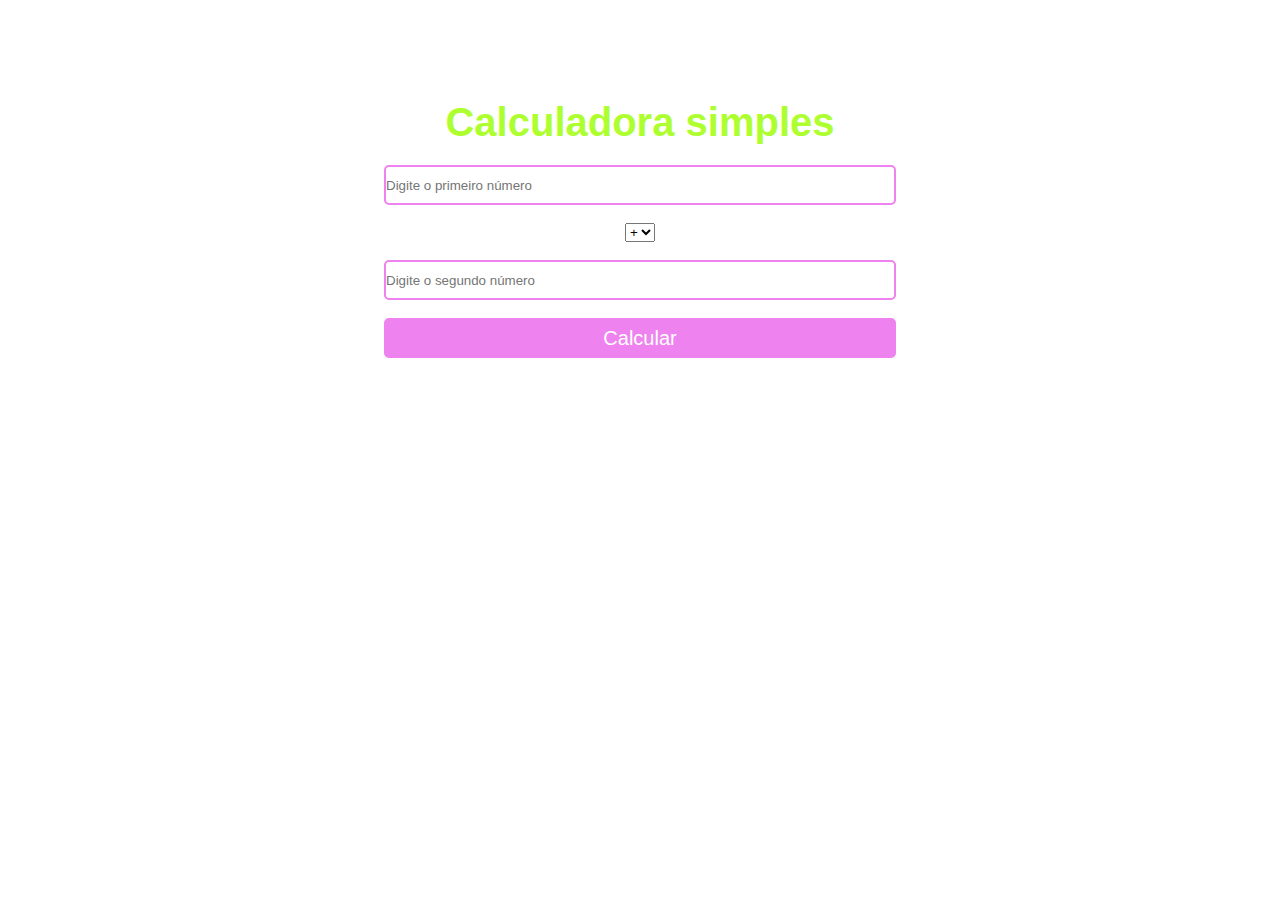
<file: calculadora/index.html>
<!DOCTYPE html>
<html lang="pt-br">
<head>
    <meta charset="UTF-8">
    <meta http-equiv="X-UA-Compatible" content="IE=edge">
    <meta name="viewport" content="width=device-width, initial-scale=1.0">
    <title>Calculadora</title>
    <link rel="stylesheet" href="styles/style.css">
</head>
<body>
    <header>
        <h1>Calculadora simples</h1>
    </header>
    <main>
         <div id="form">
            <input type="number" id="valor1" placeholder="Digite o primeiro número"><br><br>
            <select id="seletor">
                <option value="+">+</option>
                <option value="-">-</option>
                <option value="*">*</option>
                <option value="/">/</option>
            </select><br><br>
            <input type="number" id="valor2" placeholder="Digite o segundo número"><br><br>
            <button onclick="calcular()">Calcular</button>
        </div>
        <div>
            <h3 id="resultado"></h3>
        </div>
    </main>
    <script src="./scripts/script.js"></script>
</body>
</html>
</file>
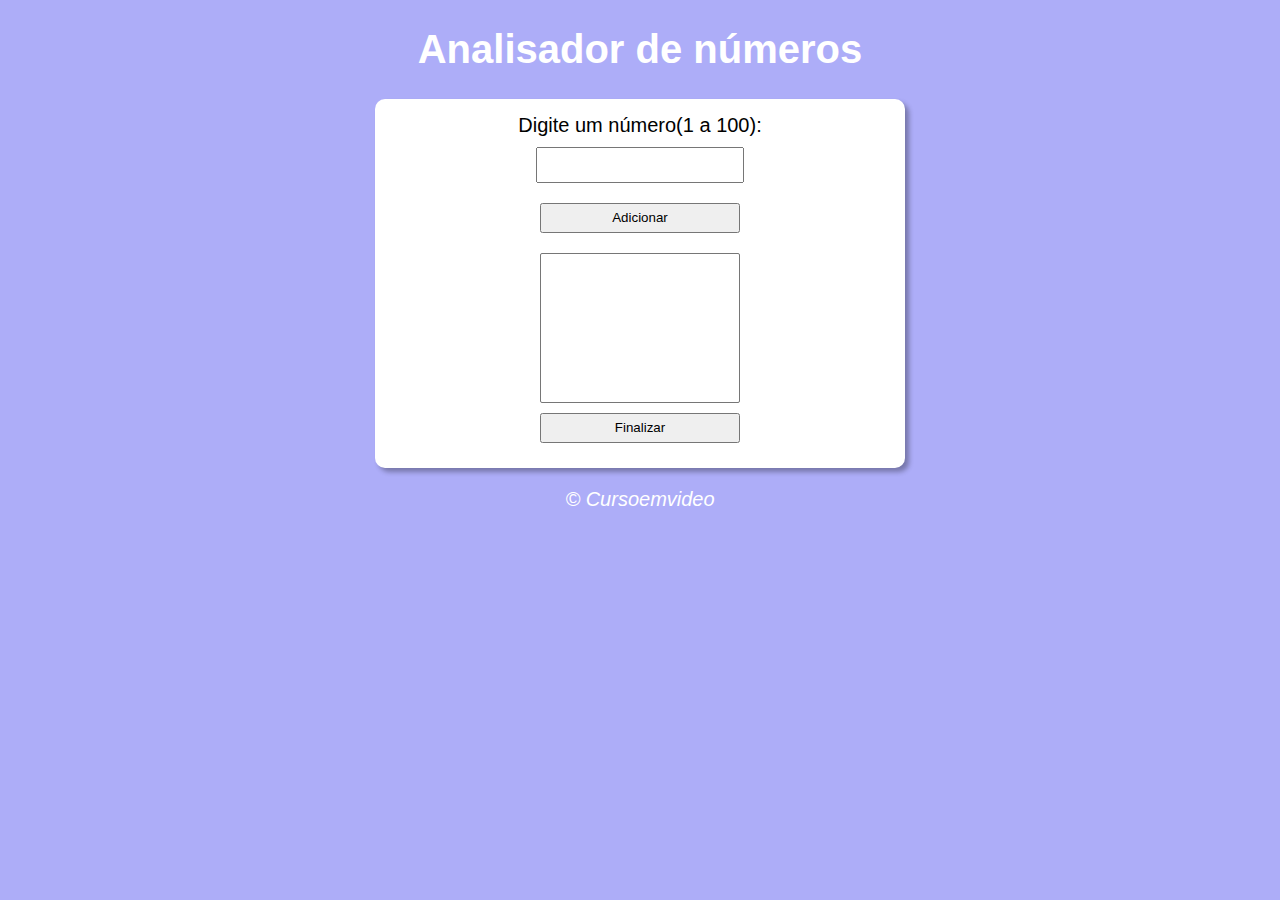
<file: Curso em video/exercicios/analisarNumeros/index.html>
<!DOCTYPE html>
<html lang="pt-br">
<head>
    <meta charset="UTF-8">
    <meta http-equiv="X-UA-Compatible" content="IE=edge">
    <meta name="viewport" content="width=device-width, initial-scale=1.0">
    <title>Analisador de números</title>
    <link rel="stylesheet" href="./estilos/style.css">
</head>
<body>
    <header>
        <h1>Analisador de números</h1>
    </header>
    <section>
        <div>
            <label for="numerotxt">Digite um número(1 a 100):</label>
            <input type="number" name="numero" id="numerotxt">
            <input type="button" value="Adicionar" onclick="adicionar()">
        </div>
        <div id="resultado">
            <select name="seletor" id="seletor" size="10">
            </select>
            <input type="button" value="Finalizar" onclick="finalizar()">
        </div>
    </section>
    <footer>
        <p>&copy; Cursoemvideo</p>
    </footer>
    <script src="./scripts/script.js"></script>
</body>
</html>
</file>
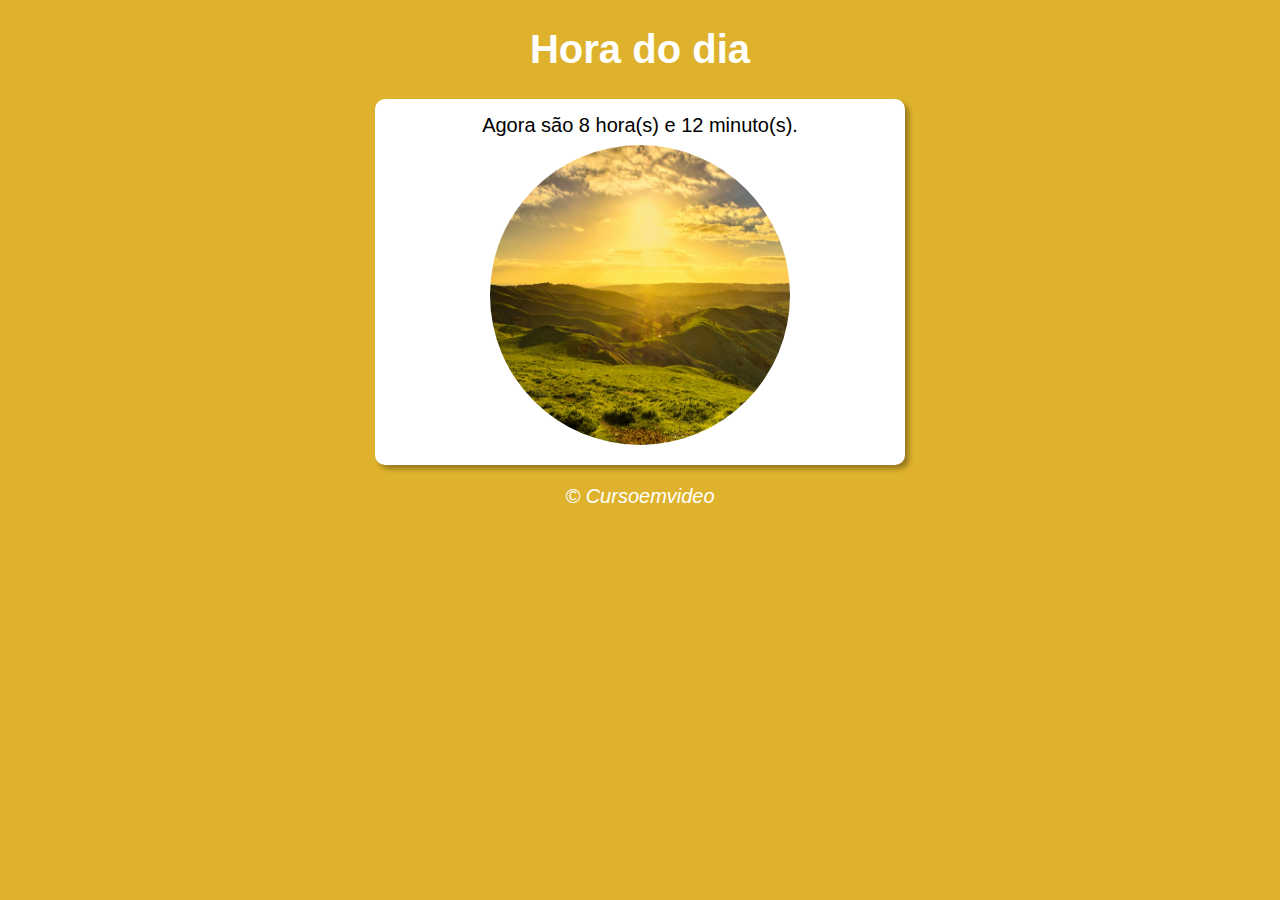
<file: Curso em video/exercicios/modelo/index.html>
<!DOCTYPE html>
<html lang="pt-br">
<head>
    <meta charset="UTF-8">
    <meta http-equiv="X-UA-Compatible" content="IE=edge">
    <meta name="viewport" content="width=device-width, initial-scale=1.0">
    <title>Modelo de exercício</title>
    <link rel="stylesheet" href="./estilos/style.css">
</head>
<body onload="carregar()">
    <header>
        <h1>Hora do dia</h1>
    </header>
    <section>
        <div id="mensagem">
            teste
        </div>
        <div id="foto">
            <img id="imagem" src="./imagens/manha.jpg" alt="imagem do amanhecer">
        </div>
    </section>
    <footer>
        <p>&copy; Cursoemvideo</p>
    </footer>
    <script src="./scripts/script.js"></script>
</body>
</html>
</file>
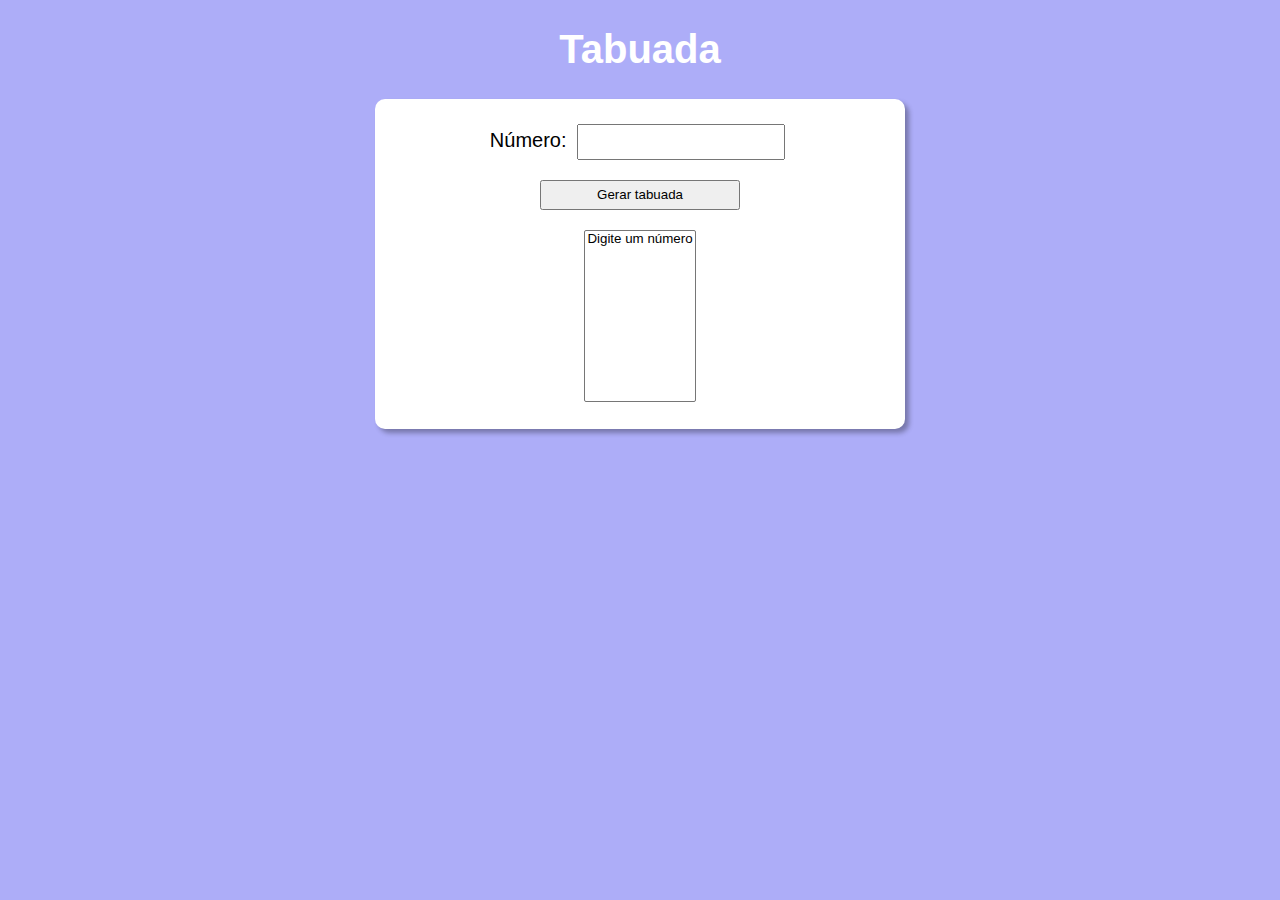
<file: Curso em video/exercicios/tabuada/index.html>
<!DOCTYPE html>
<html lang="pt-br">
<head>
    <meta charset="UTF-8">
    <meta http-equiv="X-UA-Compatible" content="IE=edge">
    <meta name="viewport" content="width=device-width, initial-scale=1.0">
    <title>Tabuada</title>
    <link rel="stylesheet" href="./estilos/style.css">
</head>
<body>
    <header>
        <h1>Tabuada</h1>
    </header>
    <main>
        <div>
            <label for="numerotxt">Número:</label>
            <input type="number" name="numberotxt" id="numerotxt">
            <input type="button" value="Gerar tabuada" onclick="gerar()">
        </div>
        <div id="resultado">
            <select name="tabuada" id="seltab" size="10">
                <option>Digite um número</option>
            </select>
        </div>
    </main>
    <footer>

    </footer>
    <script src="./scripts/script.js"></script>
</body>
</html>
</file>
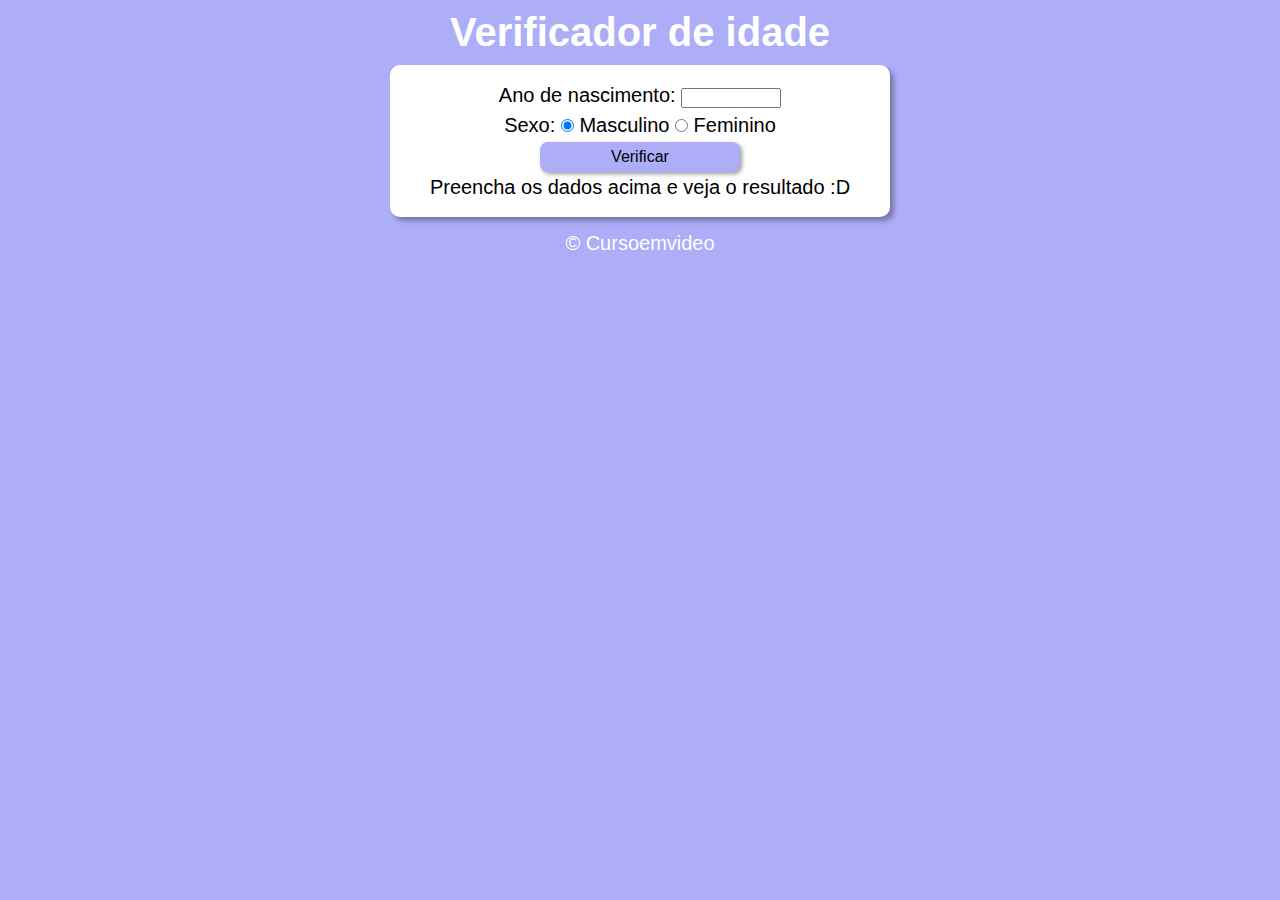
<file: Curso em video/exercicios/VerificadorIdade/index.html>
<!DOCTYPE html>
<html lang="pt-br">
<head>
    <meta charset="UTF-8">
    <meta http-equiv="X-UA-Compatible" content="IE=edge">
    <meta name="viewport" content="width=device-width, initial-scale=1.0">
    <title>Verificador de idade</title>
    <link rel="stylesheet" href="./estilos/style.css">
</head>
<body>
    <header>
        <h1>Verificador de idade</h1>
    </header>
    <section>
        <div>
            <label for="txtano">Ano de nascimento:</label>
            <input type="number" name="txtano" id="txtano" min="0"><br>
            <label>Sexo:</label>
            <input type="radio" name="radsex" id="mas" checked>
            <label for="mas">Masculino</label>
            <input type="radio" name="radsex" id="fem">
            <label for="fem">Feminino</label><br>
            <input type="button" value="Verificar" onclick="verificar()" id="botao">
        </div>
        <div id="resultado">
            Preencha os dados acima e veja o resultado :D
        </div>
    </section>
    <footer>
        <p>&copy; Cursoemvideo</p>
        <script src="./scripts/script.js"></script>
    </footer>
</body>
</html>
</file>
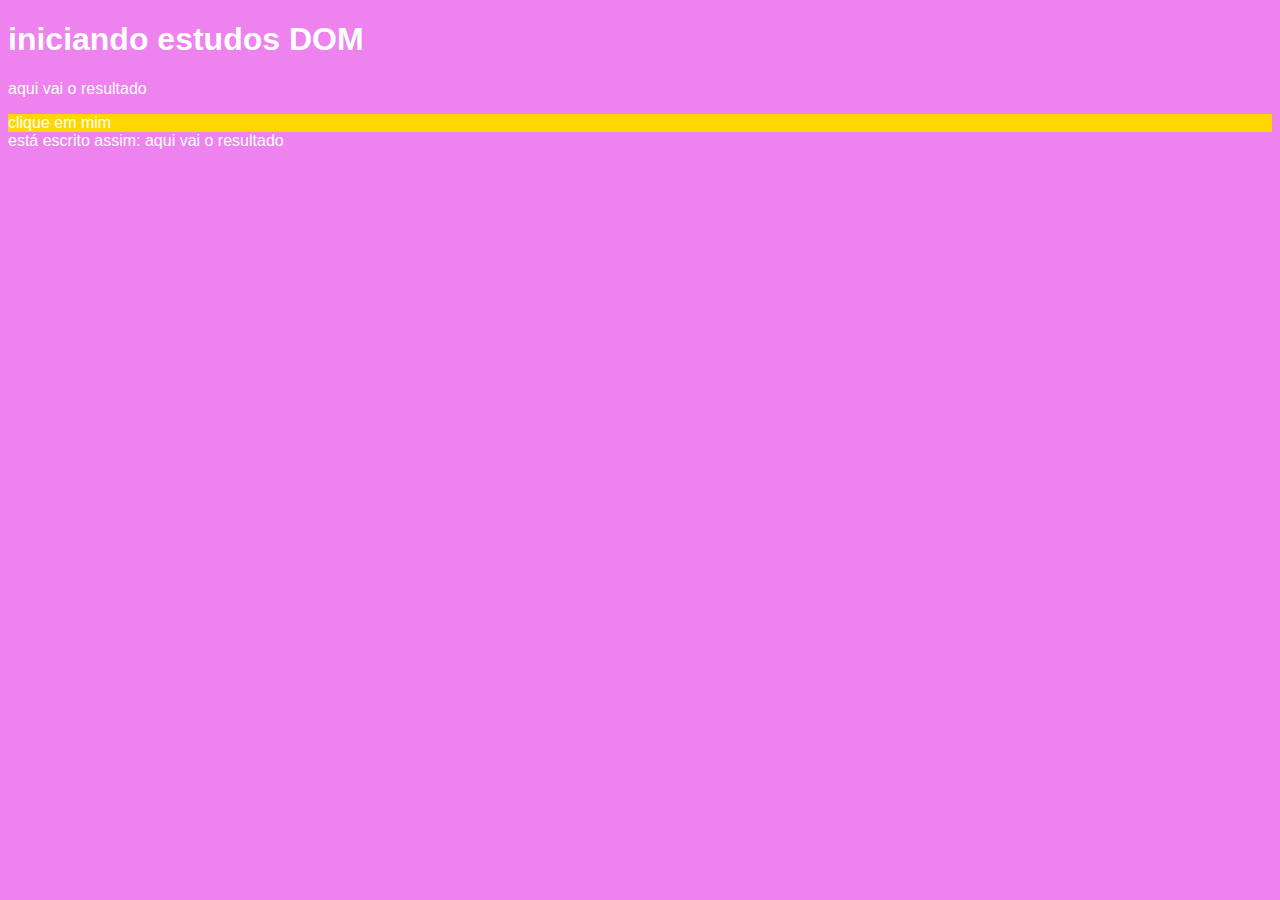
<file: Curso em video/modulo c/dom/ex1.html>
<!DOCTYPE html>
<html lang="pt-br">
<head>
    <meta charset="UTF-8">
    <meta http-equiv="X-UA-Compatible" content="IE=edge">
    <meta name="viewport" content="width=device-width, initial-scale=1.0">
    <title>Conhecendo o DOM</title>
    <style>
        body{
            background-color: violet;
            color: #fff;
            font-family: sans-serif;
        }
    </style>
</head>
<body>
    <h1>iniciando estudos DOM</h1>
    <p>aqui vai o resultado</p>
    <div id="msg">clique em mim</div>

    <script>
        var p1 = window.document.getElementsByTagName('p')[0]
        window.document.write('está escrito assim: '+p1.innerText)
        /*var d = window.document.getElementById('msg')
        d.style.background = 'greenyellow'*/
        var d = window.document.querySelector('div#msg')
        d.style.background = 'gold'
    </script>
</body>
</html>
</file>
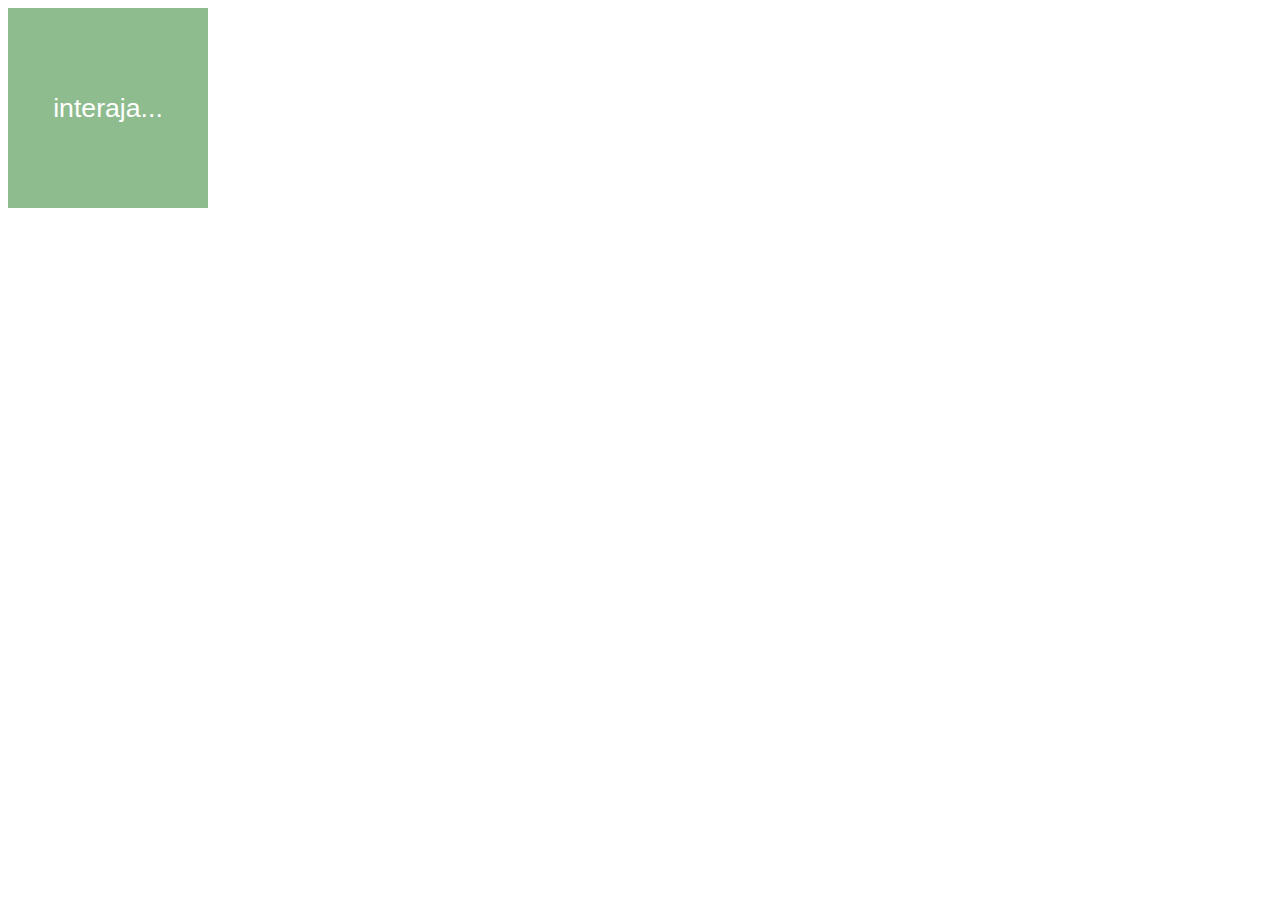
<file: Curso em video/modulo c/dom/funcoes.html>
<!DOCTYPE html>
<html lang="pt-br">
<head>
    <meta charset="UTF-8">
    <meta http-equiv="X-UA-Compatible" content="IE=edge">
    <meta name="viewport" content="width=device-width, initial-scale=1.0">
    <title>Evemtos DOM</title>
    <style>
        div#area{
            font: normal 20pt arial;
            background-color: darkseagreen;
            color: #fff;
            width: 200px;
            height: 200px;
            line-height: 200px;
            text-align: center;
        }
    </style>
</head>
<body>
    <div id="area" onclick="clicar()" onmouseenter="entrar()" onmouseout="sair()">
        interaja...
    </div>
    <script>
        function clicar() {
            var area = window.document.getElementById('area')
            area.innerText = 'clicou'
        }
        function entrar(){
            var area = window.document.getElementById('area')
            area.innerText = 'entrou'
        }
        function sair (){
            var area = window.document.getElementById('area')
            area.innerText = 'saiu'
        }
    </script>
</body>
</html>
</file>
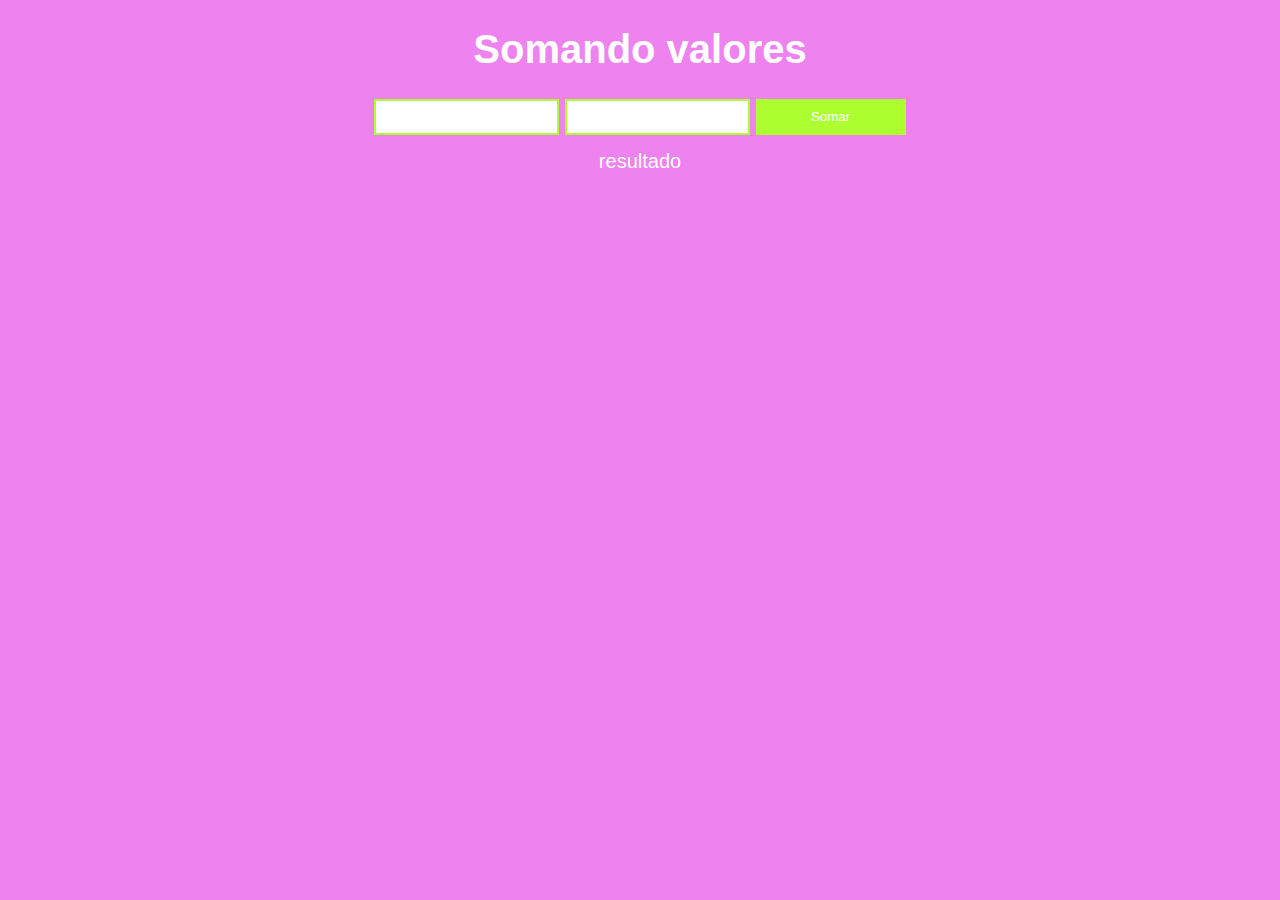
<file: Curso em video/modulo c/dom/somandoValores.html>
<!DOCTYPE html>
<html lang="pt-br">
<head>
    <meta charset="UTF-8">
    <meta http-equiv="X-UA-Compatible" content="IE=edge">
    <meta name="viewport" content="width=device-width, initial-scale=1.0">
    <title>Somando numeros</title>
    <style>
        body{
            font: normal 20px arial;
            background-color: violet;
            color: #fff;
            text-align: center;
        }
        input{
            height: 30px;
            text-align: center;
            border: solid 2px greenyellow;
        }
        #button{
            background-color: greenyellow;
            color: #fff;
            width: 150px;
            height: 36px;
        }
        #resultado{
            margin-top: 15px;
        }
    </style>
</head>
<body>
    <h1>Somando valores</h1>
    <input type="number" name="txtn1" id="txtn1">
    <input type="number" name="txtn2" id="txtn2">
    <input id="button" type="button" value="Somar" onclick="somar()">
    <div id="resultado">resultado</div>
    <script>
        function somar(){
            var txtn1 = window.document.getElementById('txtn1')
            var txtn2 = window.document.getElementById('txtn2')
            var resultado = window.document.getElementById('resultado')
            var n1 = Number(txtn1.value)
            var n2 = Number(txtn2.value)
            var s = n1 + n2
            resultado.innerText = `a soma entre ${n1} e ${n2} é igual a ${s}`
        }
    </script>
</body>
</html>
</file>
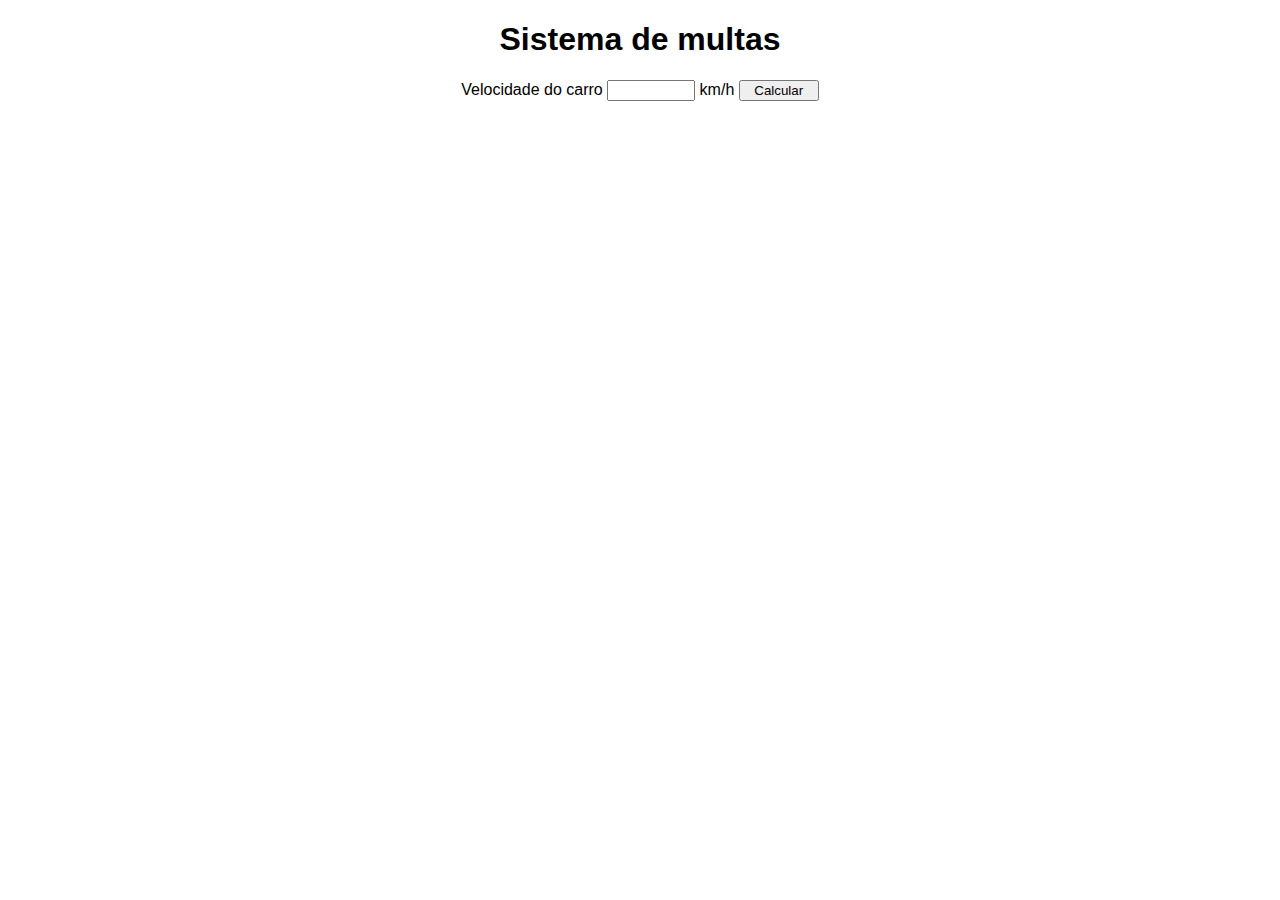
<file: Curso em video/modulo d/condicoes/sitemaMultas.html>
<!DOCTYPE html>
<html lang="pt-br">
<head>
    <meta charset="UTF-8">
    <meta http-equiv="X-UA-Compatible" content="IE=edge">
    <meta name="viewport" content="width=device-width, initial-scale=1.0">
    <title>Detran</title>
    <style>
        body{
            font-family: sans-serif;
            text-align: center;
        }
        input{
            width: 80px;
        }
        #resultado{
            margin-top: 10px;
        }
    </style>
</head>
<body>
    <h1>Sistema de multas</h1>
    <label for="txtvel">Velocidade do carro</label>
    <input type="number" name="vel" id="txtvel">
    <label for="txtvel">km/h</label>
    <input type="button" value="Calcular" onclick="calcular()">
    <div id="resultado">

    </div>
    <script>
        function calcular(){
            var txtvel = document.querySelector('input#txtvel')
            var vel = Number(txtvel.value)
            var resultado = document.querySelector('div#resultado')
            resultado.innerHTML = `<p>Sua velocidade atual é de <strong>${vel} km/h</strong></p>`
            if (vel > 60){
                resultado.innerHTML += '<p>Você será <strong>multado</strong> por exceder a velocidade permitida</p>'
            }
            resultado.innerHTML += '<p>Dirija sempre com cinto de segurança</p>'
        }
    </script>
</body>
</html>
</file>
<file: calculadora/styles/style.css>
*{
    margin: 0;
    padding: 0;
    box-sizing: border-box;
}
body{
    display: flex;
    flex-direction: column;
    text-align: center;
    align-items: center;
    font-family: sans-serif;
}
h1{
    font-size: 40px;
    color: greenyellow;
    margin: 100px 0 20px 0;
}
main{
    width: 100%;
}
input{
    width: 40%;
    height: 40px;
    border-radius: 5px;
    outline: none;
    border: 2px solid violet;
}
button{
    background-color: violet;
    color: #fff;
    border: none;
    width: 40%;
    height: 40px;
    font-size: 20px;
    border-radius: 5px;
}
button:hover{
    background-color: rgb(197, 105, 197);
    cursor: pointer;
    transition: 0.5s;
}
#resultado{
    color: greenyellow;
    margin-top: 10px;
}
</file>
<file: Curso em video/exercicios/analisarNumeros/estilos/style.css>
body{
    background-color: rgb(173, 173, 248);
    font: normal 15pt arial;
   }
   header{
       color: #fff;
       text-align: center;
   }
   section{
       background: #fff;
       border-radius: 10px;
       padding: 15px;
       max-width: 500px;
       min-height: 300px;
       margin: auto;
       box-shadow: 4px 4px 5px rgba(0, 0, 0, 0.315);
   }
   div{
       text-align: center;
       display: flex;
       flex-direction: column;
       align-items: center;
   }
   input{
       width: 200px;
       height: 30px;
       margin: 10px 5px;
   }
   #seletor{
       width: 200px;
       height: 150px;
   }
   #resultado{
       margin-top: 10px;
   }
   footer{
       text-align: center;
       color: #fff;
       font-style: italic;
   }
</file>
<file: Curso em video/exercicios/modelo/estilos/style.css>
body{
 background-color: rgb(173, 173, 248);
 font: normal 15pt arial;
}
header{
    color: #fff;
    text-align: center;
}
section{
    background: #fff;
    border-radius: 10px;
    padding: 15px;
    max-width: 500px;
    margin: auto;
    box-shadow: 4px 4px 5px rgba(0, 0, 0, 0.315);
}
div{
    text-align: center;
}
#imagem{
    width: 300px;
    height: 300px;
    border-radius: 200px;
    margin-top: 8px;
}
footer{
    text-align: center;
    color: #fff;
    font-style: italic;
}
</file>
<file: Curso em video/exercicios/tabuada/estilos/style.css>
body{
    background-color: rgb(173, 173, 248);
    font: normal 15pt arial;
   }
   header{
       color: #fff;
       text-align: center;
   }
   main{
       background: #fff;
       border-radius: 10px;
       padding: 15px;
       max-width: 500px;
       min-height: 300px;
       margin: auto;
       box-shadow: 4px 4px 5px rgba(0, 0, 0, 0.315);
   }
   div{
       text-align: center;
   }
   input{
       width: 200px;
       height: 30px;
       margin: 10px 5px;
   }
   #resultado{
       margin-top: 10px;
   }
   footer{
       text-align: center;
       color: #fff;
       font-style: italic;
   }
</file>
<file: Curso em video/exercicios/VerificadorIdade/estilos/style.css>
*{
    margin: 0;
    padding: 0;
    box-sizing: border-box;
}
body{
    background-color: rgb(173, 173, 248);
    font: normal 15pt arial;
   }
header{
    color: #fff;
    text-align: center;
    padding: 10px;
}
section{
    background: #fff;
    border-radius: 10px;
    padding: 15px;
    max-width: 500px;
    margin: auto;
    box-shadow: 4px 4px 5px rgba(0, 0, 0, 0.315);
}
#txtano{
    width: 100px;
    height: 20px;
}
#botao{
    background-color: rgb(173, 173, 248);
    height: 30px;
    width: 200px;
    font-size: 16px;
    border-radius: 8px;
    border: none;
    box-shadow: 2px 2px 4px rgba(0, 0, 0, 0.397);
}
#botao:hover{
    background-color: rgb(145, 145, 207);
    cursor: pointer;
    transition: 0.5s;
}
div{
    text-align: center;
    line-height: 30px;
}
img{
    width: 400px;
    height: 200px;
    border-radius: 50px;
    transform: scaleX(50%);
    padding: 10px;
}
footer{
    color: #fff;
    text-align: center;
    margin-top: 15px;
}
</file>
